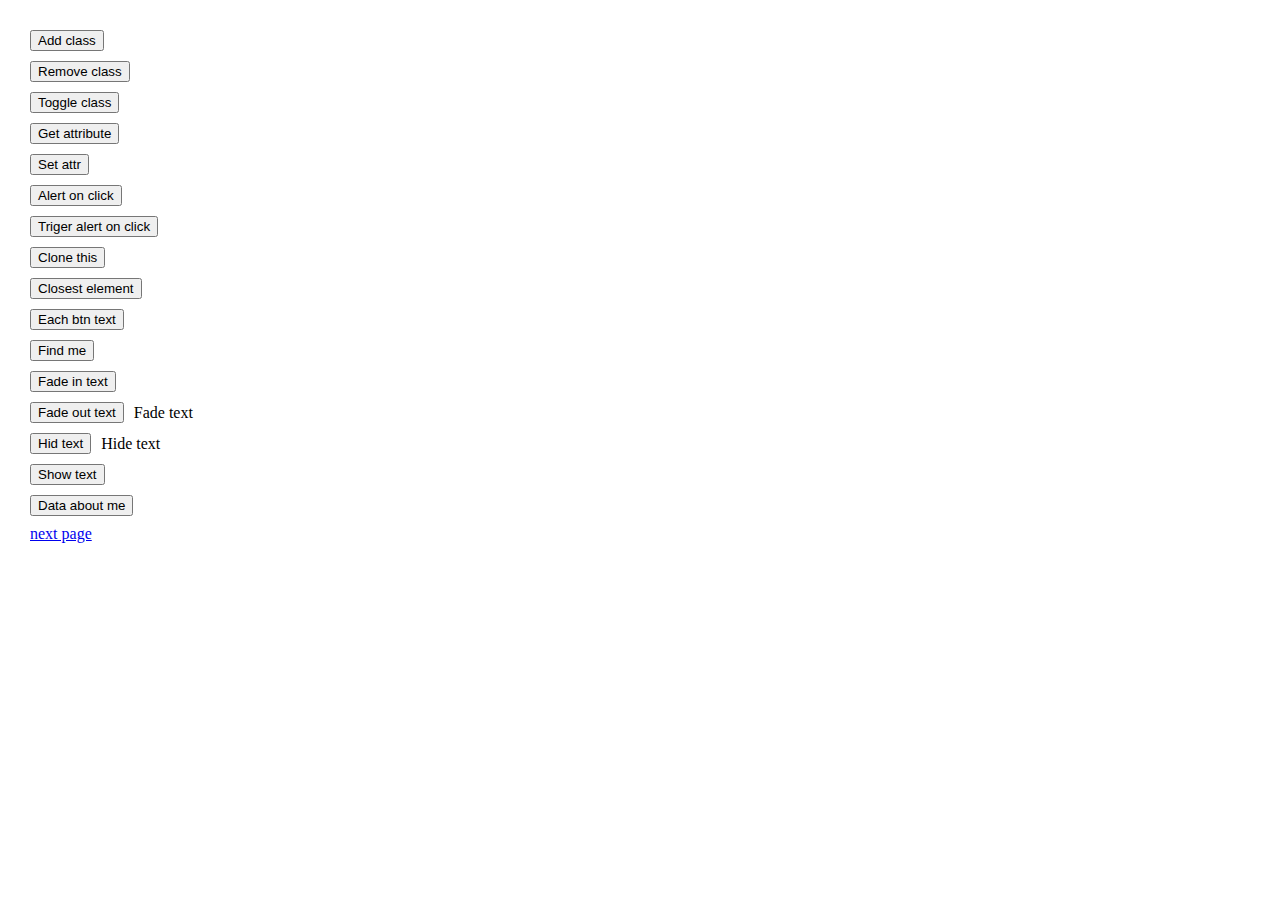
<file: index.html>
<!DOCTYPE html>
<html lang="en">
<head>
  <meta charset="UTF-8">
  <title>Homework9</title>
  <link rel="stylesheet" href="styles/css/style.css">
</head>
<body>
  <button id="add-class">Add class</button>
  <button id="remove-class" class="remove-class">Remove class</button>
  <button id="toggle-class">Toggle class</button>
  <button id="get-attr" class="get-attr">Get attribute</button>
  <button id="set-attr">Set attr</button>
  <button id="alert-on-click">Alert on click</button>
  <button id="triger-alert">Triger alert on click</button>
  <button id="clone-this">Clone this</button>
  <button id="closest-element">Closest element</button>
  <button id="each-btn-text">Each btn text</button>
  <button id="find-me">Find me</button>
  <div class="wrap">
    <button id="fade-in-text">Fade in text</button>
    <p id="fade-text-in">Fade text</p>
  </div>
  <div class="wrap">
    <button id="fade-out-text">Fade out text</button>
    <p id="fade-text-out">Fade text</p>
  </div>
  <div class="wrap">
    <button id="hide-text">Hid text</button>
    <p id="text-hide">Hide text</p>
  </div>
  <div class="wrap">
    <button id="show-text">Show text</button>
    <p id="text-show">Show text</p>
  </div>
  <button id="data-about-me">Data about me</button>
  <a href="index2.html">next page</a>
  <script
        src="https://code.jquery.com/jquery-3.2.1.min.js"
        integrity="sha256-hwg4gsxgFZhOsEEamdOYGBf13FyQuiTwlAQgxVSNgt4="
        crossorigin="anonymous">
  </script>
  <script src="js/main.js"></script>
</body>
</html>
</file>
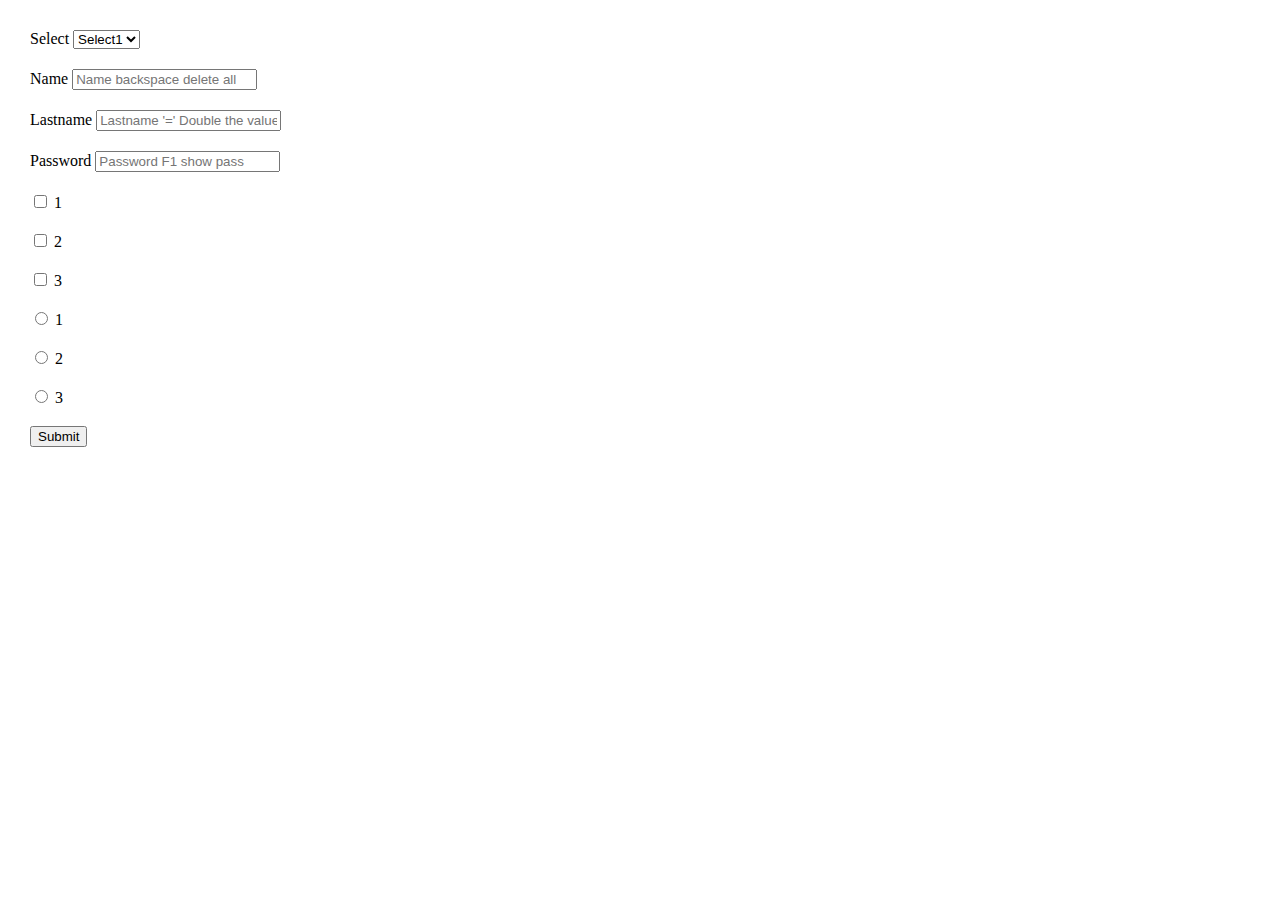
<file: index2.html>
<!DOCTYPE html>
<html lang="en">
<head>
  <meta charset="UTF-8">
  <title>Homework9 page2</title>
  <link rel="stylesheet" href="styles/css/style.css">
</head>
<body>
  <form id="form">
    <label>
      Select
      <select name="select" id="">
        <option value="1">Select1</option>
        <option value="2">Select2</option>
      </select>
    </label>
    <label>
      Name
      <input type="text" name="name" placeholder="Name backspace delete all">
    </label>

    <label>
      Lastname
      <input type="text" name="lastname" placeholder="Lastname '=' Double the value">
    </label>
    <label>
      Password
      <input type="password" name="password" placeholder="Password F1 show pass">
    </label>
    <label>
      <input type="checkbox" name="checkbox1" value="1">
      1
    </label>
    <label>
      <input type="checkbox" name="checkbox2" value="2">
      2
    </label>
    <label>
      <input type="checkbox" name="checkbox3" value="3">
      3
    </label>

    <label>
      <input type="radio" name="radio" value="1">
      1
    </label>
    <label>
      <input type="radio" name="radio" value="2">
      2
    </label>
    <label>
      <input type="radio" name="radio" value="3">
      3
    </label>

    <button type="submit">Submit</button>
  </form>


  <script
          src="https://code.jquery.com/jquery-3.2.1.min.js"
          integrity="sha256-hwg4gsxgFZhOsEEamdOYGBf13FyQuiTwlAQgxVSNgt4="
          crossorigin="anonymous">
  </script>
  <script src="js/main.js"></script>
</body>
</html>
</file>
<file: styles/css/style.css>
html, body, div, span, applet, object, iframe,
h1, h2, h3, h4, h5, h6, p, blockquote, pre,
a, abbr, acronym, address, big, cite, code,
del, dfn, em, img, ins, kbd, q, s, samp,
small, strike, strong, sub, sup, tt, var,
b, u, i, center,
dl, dt, dd, ol, ul, li,
fieldset, form, label, legend,
table, caption, tbody, tfoot, thead, tr, th, td,
article, aside, canvas, details, embed,
figure, figcaption, footer, header, hgroup,
menu, nav, output, ruby, section, summary,
time, mark, audio, video {
  margin: 0;
  padding: 0;
  border: 0;
  font: inherit;
  font-size: 100%;
  vertical-align: baseline;
}

html {
  line-height: 1;
}

ol, ul {
  list-style: none;
}

table {
  border-collapse: collapse;
  border-spacing: 0;
}

caption, th, td {
  text-align: left;
  font-weight: normal;
  vertical-align: middle;
}

q, blockquote {
  quotes: none;
}
q:before, q:after, blockquote:before, blockquote:after {
  content: "";
  content: none;
}

a img {
  border: none;
}

article, aside, details, figcaption, figure, footer, header, hgroup, main, menu, nav, section, summary {
  display: block;
}

body {
  padding: 30px;
}

button {
  display: block;
  margin-bottom: 10px;
  cursor: pointer;
}

label {
  display: block;
  margin-bottom: 20px;
}

#fade-text-in, #text-show {
  display: none;
}

.wrap {
  display: flex;
  align-items: center;
  margin-bottom: 10px;
}
.wrap p {
  margin-left: 10px;
}
.wrap button {
  margin: 0;
}
</file>
